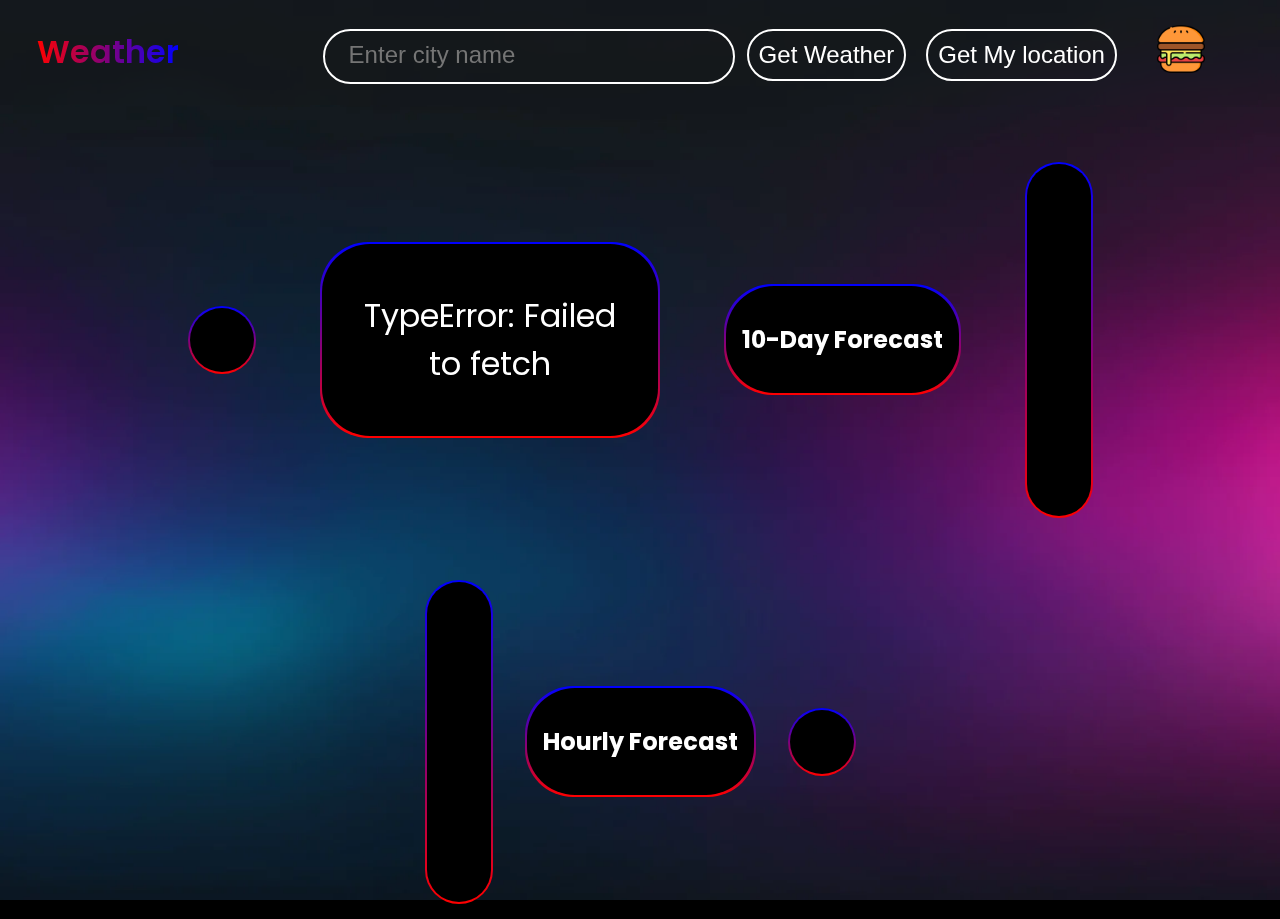
<file: index.html>
<!DOCTYPE html>
<html lang="en">
<head>
    <meta charset="UTF-8">
    <meta name="viewport" content="width=device-width, initial-scale=1.0">
    <meta name="description" content="Check the latest weather updates with this simple and fast weather app. Get temperature, forecast, and more in one place." />
    <title>Weather App</title>
    <link rel="preconnect" href="https://fonts.googleapis.com">
    <link rel="preconnect" href="https://fonts.gstatic.com" crossorigin>
    <link href="https://fonts.googleapis.com/css2?family=Poppins:ital,wght@0,100;0,200;0,300;0,400;0,500;0,600;0,700;0,800;0,900;1,100;1,200;1,300;1,400;1,500;1,600;1,700;1,800;1,900&display=swap" rel="stylesheet">
    <link rel="stylesheet" href="style.css">
    <link rel="icon" href="icons/weather-news.png" type="image/png">
</head>
<body>
    <div class="nav-bar">
        <div class="website-name">
            <a href="index.html" style="text-decoration: none;">
                <span class="gradient">Weather</span>
            </a>
        </div>
        <form class="input-form">
            <input type="text" placeholder="Enter city name" class="cityInput">
            <button type="submit">Get Weather</button>
            <button id="getLocationBtn" type="submit">Get My location</button>
        </form>
        <div class="hamburger-menu" style="margin-right: 2rem; ">
            <img src="icons/hamburger.png" alt="Hamburger Menu" class="hamburger-icon">
        </div>
    </div>
    <div class="container">
        <!-- <h1>Welcome to the <span class="gradient">Weather</span> App</h1> -->
        <div class="weather-container">
            <div class="weather-ten-day-forecast">
                <div class="gradient-border">
                    <div class="extra-weather">
                        <div class="sunrise-sunset">
                            <p class="sunrise"></p>
                            <p class="sunset"></p>
                        </div>
                        <div class="feels-like-temp">
    
                        </div>
                    </div>
                </div>
                <div class="gradient-border">
                    <div class="weather-card">
                        
                    </div>
                </div>
                <div class="gradient-border">
                    <div class="ten-day-forecast">
                        <h2>10-Day Forecast</h2>
                        <div class="forecast-cards">
                            <!-- Forecast cards will be dynamically generated here -->
                        </div>
                    </div>
                </div>
                <div class="gradient-border">
                    <div class="extra-weather pressure-visibility-container">
                        <div class="pressure">
                            
                        </div>
                        <div class="visibility">
    
                        </div>
                    </div>
                </div>
            </div>
            <div class="hourly-forecast-container">
                <div class="gradient-border">
                    <div class="extra-weather">
                        <div class="wind-speed-dir">
    
                        </div>
                    </div>
                </div>
                <div class="gradient-border">
                    <div class="hourly-forecast">
                        <h2>Hourly Forecast</h2>
                        <div class="hourly-cards">
                            <!-- Hourly forecast cards will be dynamically generated here -->
                        </div>
                    </div>
                </div>
                <div class="gradient-border">
                    <div class="extra-weather cloud-cover-country-container">
                        <div class="cloud-cover">
    
                        </div>
                        <div class="country-name">

                        </div>
                    </div>
                </div>
            </div>

        </div>
    </div>
    

    <script src="script.js"></script>
</body>
</html>
</file>
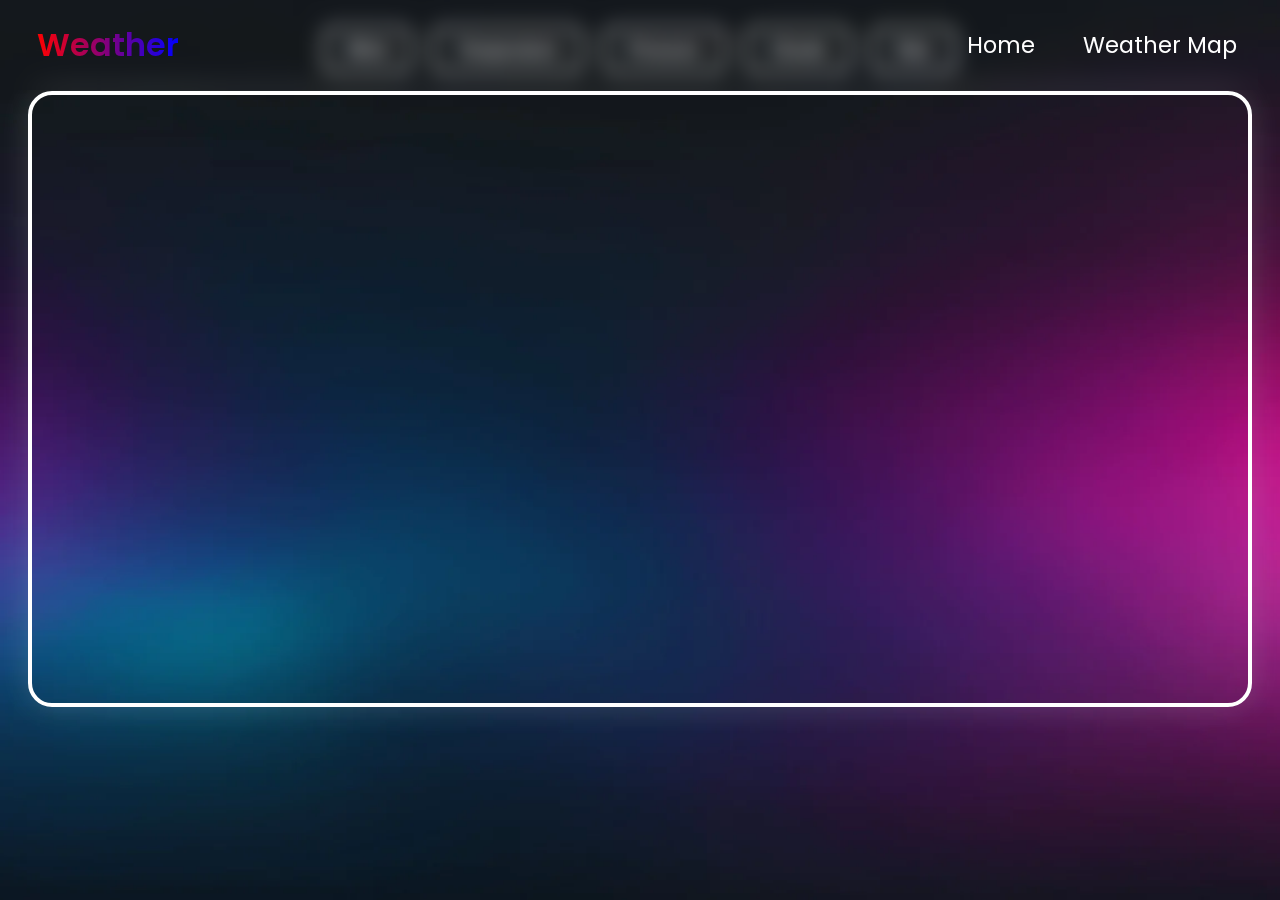
<file: map.html>
<!DOCTYPE html>
<html lang="en">
<head>
    <meta charset="UTF-8">
    <meta name="viewport" content="width=device-width, initial-scale=1.0">
    <title>Weather map</title>
    <link rel="preconnect" href="https://fonts.googleapis.com">
    <link rel="preconnect" href="https://fonts.gstatic.com" crossorigin>
    <link href="https://fonts.googleapis.com/css2?family=Poppins:ital,wght@0,100;0,200;0,300;0,400;0,500;0,600;0,700;0,800;1,100;1,200;1,300;1,400;1,500;1,600;1,700;1,800&display=swap" rel="stylesheet">
    <link rel="stylesheet" href="map-style.css">
    <link rel="stylesheet" href="style.css">
    <style>
        
    </style>
</head>
<body>
    <div class="nav-bar">
        <div class="website-name">
            <a href="index.html" style="text-decoration: none;">
                <span class="gradient">Weather</span>
            </a>
        </div>
        <div class="nav-links">
            <a href="index.html">Home</a>
            <a href="map.html">Weather Map</a>
        </div>
    </div>

    <div class="radar-container">
        <div class="overlay-toggle">
            <button onclick="setOverlay('wind')">Wind</button>
            <button onclick="setOverlay('temp')">Temperature</button>
            <button onclick="setOverlay('pressure')">Pressure</button>
            <button onclick="setOverlay('clouds')">Clouds</button>
            <button onclick="setOverlay('rain')">Rain</button>
        </div>

        <div class="iframe-wrapper">
            <iframe id="weatherMap" src="https://embed.windy.com/embed2.html?lat=20&lon=78&detailLat=20&detailLon=78&zoom=5&level=surface&overlay=wind&menu=&message=true&marker=true&calendar=now&pressure=true&type=map&location=coordinates&detail=true&metricWind=default&metricTemp=default&radarRange=-1" loading="lazy" allowfullscreen title="Weather Map"></iframe>
        </div>
    </div>

    <script>
        function setOverlay(type) {
            const baseURL = 'https://embed.windy.com/embed2.html';
            const params = new URLSearchParams({
                lat: 20,
                lon: 78,
                detailLat: 20,
                detailLon: 78,
                zoom: 5,
                level: 'surface',
                overlay: type,
                menu: '',
                message: 'true',
                marker: 'true',
                calendar: 'now',
                pressure: 'true',
                type: 'map',
                location: 'coordinates',
                detail: 'true',
                metricWind: 'default',
                metricTemp: 'default',
                radarRange: '-1'
            });
            const iframe = document.getElementById('weatherMap');
            iframe.src = `${baseURL}?${params.toString()}`;
        }
    </script>
</body>
</html>
</file>
<file: style.css>
body{
    margin: 0;
    background-color:black ;
    color: white;
    font-family: Poppins;
    background-image: url("images/aHR0cHM6Ly9iLnN0YWJsZWNvZy5jb20vNTg0YzAyZWQtOWE0OS00NTA1LTllMWQtNjllZDkwOTgyZWMxLmpwZWc.webp");
    background-repeat: no-repeat;
    background-size: cover;
    background-position: center center; 
    background-attachment: fixed;
}
p{
    margin: 0;
}
.weather-emoji{
    font-size: 4rem;
}
h1{
    margin: 0;
    margin-bottom: 1rem;
}
.container{
    display: flex;
    flex-direction: column;
    justify-content: center;
    align-items: center;
    min-height: 95vh;
    gap: 5rem;
    margin-top: 4rem;
    /* transform: scale(10); */
    /* translate: 0 -8%; */
    /* scale: 0.87; */
}

.input-form{
    margin-top: 0.5rem;
    margin-right: 0.5rem;
}


.input-form input, .input-form button{
    font-size: 1.5rem;
}
.input-form input{
    border-radius: 2rem;
    border: 2px solid;
    height: 3rem;
    width: 30vw;
    margin-left: 7rem;
    padding: 0 0 0.2rem 1.5rem;
    background-color: transparent;
    caret-color: white;
    color: white;
}

.input-form input:focus{
    outline: none;
}
.input-form button{
    border: 2px solid;
    border-color: linear-gradient(red,blue);
    border-radius: 2rem;
    padding: 10px;
    background-color: transparent;
    color: white;
    cursor: pointer;
    transition: 0.3s ease-in-out;
    margin-left: 0.5rem;
    width: fit-content;
}


.gradient-border{
    border-radius: 3rem;
    padding: 2px;
    background-image: linear-gradient(to top, red, blue);
    transition: all 0.2s ease-out;
    will-change: transform;
    transform-style:preserve-3d ;
    /* border-image: linear-gradient(to right, red, blue); */
    /* display: inline-block; */
}
.gradient{
    margin-left: 1rem;
}
.weather-card {
    position: relative;
    display: flex;
    flex-direction: column;
    justify-content: center;
    align-items: center;
    padding: 3rem 2rem;
    height: auto;
    width: 17rem;
    border-radius: 3rem;
    margin: 0;
    text-align: center;
    background-color: black;
    color: white;
    overflow: hidden;
    font-size: 1.2rem;
    /* z-index: 1; */
    /* overflow: hidden;  */
}

.city-name{
    /* word-break: break-word; */
    /* overflow-wrap: break-word; */
    white-space: normal;
    max-width: 100%;
}
.hourly-daily-forecast{
    display: flex;
    flex-direction: column;
    justify-content: center;
    align-items: center;
    padding: 3rem 2rem;
    height: 7rem;
    width: 3rem;
    border-radius: 3rem;
    margin: 0;
    text-align: center;
    background-color: black;
    color: white;
    border: 2px solid white;
}
.errorDisplay{
    font-size: 2rem;
    color: white;
    white-space: wrap !important; 
}


@media (max-width:480px) {
    .input-form{
        display: flex;
        flex-direction: column;
        gap: 1.3rem;
        justify-content: center;
        align-items: center;
        height: fit-content;
    }

    .weather-card{
        height: 26vh;
        width: auto;
    }
}


.gradient{
    background:linear-gradient(to right, red, blue);
    -webkit-background-clip: text;
    background-clip: text;
    -webkit-text-fill-color: transparent;
}


.nav-bar{
    display: flex;
    justify-content: space-between;
    align-items: center;
    width: 95vw;
    padding: 1.3rem;
    white-space: nowrap;
    position: fixed;
    top: 0;
    z-index: 1000;
    background-color: transparent;
    backdrop-filter: blur(10px);

}

.website-name{
    font-size: 2rem;
    font-weight: 600;
    cursor: pointer;
}

.nav-links{
    display: flex;
    gap: 3rem;
    font-size: 1.4rem;
    /* margin-right: 4rem;
    margin-left: 4rem; */
}
.nav-links a{
    text-decoration: none;
    color: white;
    /* padding: 0.5rem; */
    /* border-radius: 1rem; */
    /* transition: 0.3s ease-in-out; */
    transition: 0.3s ease-in-out;
}

.weather-container{
    display: flex;
    flex-direction: column;
    justify-content: center;
    align-items: center;
    gap: 4rem;
    height: fit-content;
}

.weather-ten-day-forecast{
    display: flex;
    justify-content: center;
    align-items: center;
    gap: 4rem;
    /* flex-wrap: wrap; */
    white-space: nowrap;
}

.forecast-cards,
.hourly-cards{
    display: flex;
    flex-wrap: nowrap;
    gap: 1.5rem;
    justify-content: center;
    /* height: 2rem; */
    align-items: flex-start;
    width: 100%;
    box-sizing: border-box;
    max-width: 100vw;
    /* border: 2px solid white; */
}

.ten-day-forecast,.hourly-forecast{
    display: flex;
    flex-direction: column;
    align-items: center;
    /* border: 2px solid white; */
    min-height: 6rem;
    /* min-height: 4rem; */
    width: fit-content;
    /* max-width: 1600px; */
    padding: 1rem;
    border-radius: 3rem;
    background-color: black;
    box-sizing: border-box;
    overflow-x: auto;
    
}

#getLocationBtn{
    /* background-color: transparent;
    color: white;
    border: 2px solid white;
    padding: 0.5rem 1rem;
    border-radius: 0.5rem;
    cursor: pointer;
    transition: background-color 0.3s;
    font-weight: bold; */
    margin-left: 1rem;
}


.extra-weather{
    background-color: black;
    padding: 2rem;
    border-radius: 3rem;
    height: fit-content;
    display: flex;
    flex-direction: column;
    align-items: start;
    justify-content: center;
}

img{
    height: 3rem;
}

.hourly-forecast-container{
    display: flex;
    justify-content: center;
    align-items: center;
    gap: 2rem;
    height: 10rem;
    margin-top: 5rem;
}

.sunrise-html,.sunset-html,.visibility-html,.humidity-html,.pressure-html,.feels-like-html,.cloud-cover-html,.wind-speed-html,.wind-direction-html,.country-name-html{
    font-size: 1.5rem;
}

.wind-speed-dir{
    height: 16rem;
}

.pressure-visibility-container{
    height: 18rem !important;
}

/* .cloud-cover-container{
    display: flex;
    flex-direction: column;
    justify-content: center;
    align-items: center;
    height: 100%;
} */

.cloud-cover-country-container{
    display: flex;
    flex-direction: column;
    justify-content: center;
    align-items: start;
    height: 100%;
}

.hamburger-menu{
    cursor: pointer;
}
</file>
<file: map-style.css>
body{
    margin: 0;
    background-color:black ;
    color: white;
    font-family: Poppins;
    background-image: url(images/aHR0cHM6Ly9iLnN0YWJsZWNvZy5jb20vNTg0YzAyZWQtOWE0OS00NTA1LTllMWQtNjllZDkwOTgyZWMxLmpwZWc.webp);
}

.radar-container {
    display: flex;
    flex-direction: column;
    align-items: center;
    padding: 2rem;
    min-height: 80vh;
    gap: 1.5rem;
}

.iframe-wrapper {
    width: 100%;
    max-width: 90rem;
    aspect-ratio: 16 / 8;
    border: 4px solid white;
    border-radius: 1.5rem;
    overflow: hidden;
    box-shadow: 0 0 30px rgba(255, 255, 255, 0.15);
}

.iframe-wrapper iframe {
    width: 100%;
    height: 100%;
    border: none;
}

.overlay-toggle {
    display: flex;
    gap: 1rem;
    flex-wrap: wrap;
    justify-content: center;
    scale: 1.3;
}

.overlay-toggle button {
    background-color: transparent;
    color: white;
    border: 2px solid white;
    padding: 0.5rem 1rem;
    border-radius: 0.5rem;
    cursor: pointer;
    transition: background-color 0.3s;
    font-weight: bold;
}

.overlay-toggle button:hover {
    background-color: white;
    color: black;
    transition: background-color 0.3s;
}
</file>
